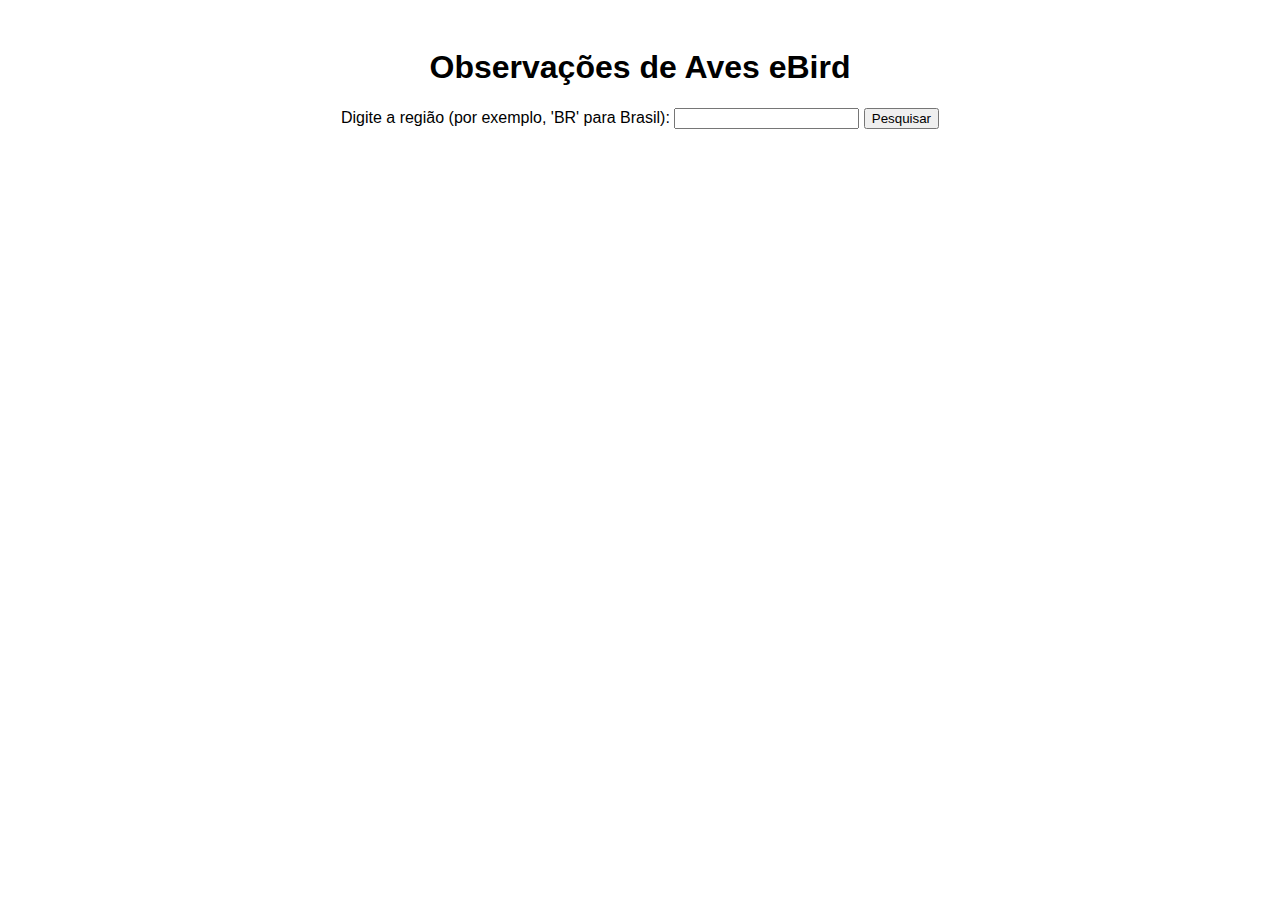
<file: Site-eBird/index.html>
<!DOCTYPE html>
<html lang="en">
    <head>
        <meta charset="UTF-8">
        <meta name="viewport" content="width=device-width, initial-scale=1.0">
        <title>eBird Observações de Aves</title>
        <link rel="stylesheet" href="style.css">
    </head>
    
    <body>
        <h1>Observações de Aves eBird</h1>
        <form id="birdForm">
            <label for="region">Digite a região (por exemplo, 'BR' para Brasil):</label>
            <input type="text" id="region" name="region" required>
            <button type="submit">Pesquisar</button>
        </form>
        <div id="results"></div>
        <script src="script.js"></script>
    </body>
</html>
</file>
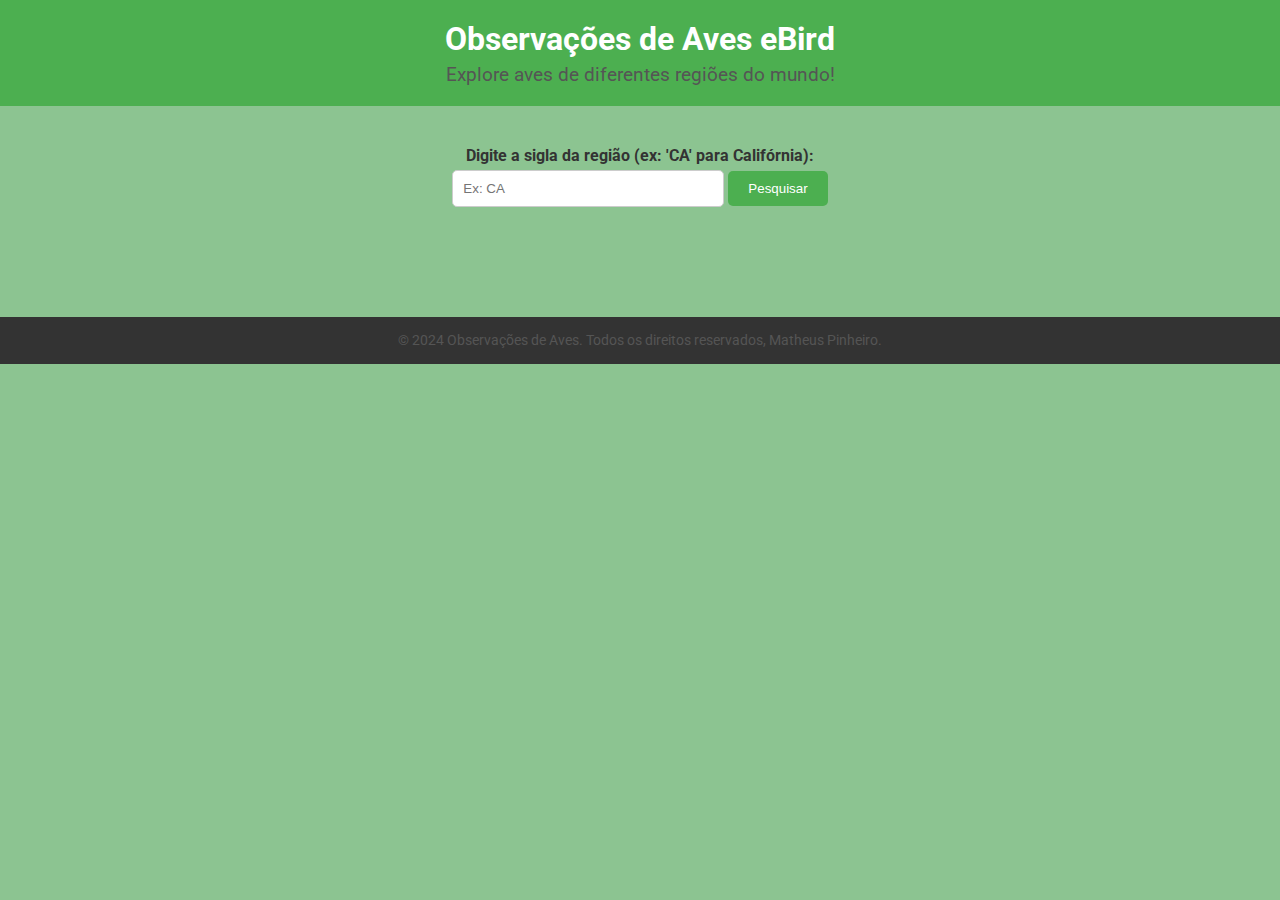
<file: Site-eBird/estudos_api_trabalho-main/index.html>
<!DOCTYPE html>
    <head>
        <meta charset="UTF-8">
        <meta name="viewport" content="width=device-width, initial-scale=1.0"> <!-- Ajusta o Layout para celular -->
        <title>eBird Observações de Aves</title>
        <link rel="stylesheet" href="style.css">  <!-- Conecta o css -->
        <!-- Usando fontes do google fonts -->
        <link href="https://fonts.googleapis.com/css2?family=Roboto:wght@400;700&display=swap" rel="stylesheet">
    </head>

    <body>
        <!-- Cabeçalho -->
        <header>
            <h1>Observações de Aves eBird</h1>
            <p>Explore aves de diferentes regiões do mundo!</p>
        </header>

        <!-- parte principal -->
        <div class="principal">
            <!-- Formulário para a Sigla da região -->
            <form id="birdForm">
                <label for="region">Digite a sigla da região (ex: 'CA' para Califórnia):</label>
                <input type="text" id="region" name="region" placeholder="Ex: CA" required>
                <button type="submit">Pesquisar</button>
            </form>
            <div id="results"></div> <!-- Resultados da busca -->
        </div>

        <!-- Rodapé -->
        <footer>
            <p>© 2024 Observações de Aves. Todos os direitos reservados, Matheus Pinheiro.</p>
        </footer>

        <!-- JavaScript -->
        <script src="script.js"></script>
    </body>
</html>
</file>
<file: Site-eBird/style.css>
body {
    font-family: Arial, sans-serif;
    display: flex;
    flex-direction: column;
    align-items: center;
    padding: 20px;
}

#birdForm {
    margin-bottom: 20px;
}

#results {
    width: 80%;
    max-width: 600px;
}
</file>
<file: Site-eBird/estudos_api_trabalho-main/style.css>
/* Estilo global */
/* Defini Fontes, margens, cor de fundo e texto padrão*/
body {
    font-family: 'Roboto', Arial, sans-serif;
    margin: 0;
    padding: 0;
    background-color: #8cc491;
    color: #333;
}

/* Cabeçalho */
/* Estilizei com o fundo verde, texto centralizado e espaçamento */
header {
    background-color: #4CAF50;
    color: white;
    text-align: center;
    padding: 20px 0;
    margin-bottom: 20px;
}

header h1 {
    margin: 0;
    font-size: 2em;
}

header p {
    margin: 5px 0 0;
    font-size: 1.2em;
}

/* Estilo principal */
/* Centraliza o conteudo Principal*/
.principal {
    text-align: center;
    padding: 20px;
}

/* Adicionei bordas arredondadas e espaçamento ao input e botão*/
form {
    margin-bottom: 20px;
}

form label {
    display: block;
    margin-bottom: 5px;
    font-weight: bold;
}

form input {
    padding: 10px;
    border-radius: 5px;
    border: 1px solid #ccc;
    width: 250px;
    margin-bottom: 10px;
}

form button {
    padding: 10px 20px;
    border: none;
    background-color: #4CAF50;
    color: white;
    border-radius: 5px;
    cursor: pointer;
    transition: background-color 0.3s ease;
}

/* Hover para a cor mudar*/
form button:hover {
    background-color: #45a049;
}

/* Resultados */
/* Organizei os resultados para que sejam organizados em linha e ajustaveis*/
#results {
    display: flex;
    flex-wrap: wrap;
    justify-content: center;
    gap: 20px;
    padding: 20px;
}

/* Estilizei cartões de observação com sombra, bordas arredondadas e animação ao passar a mouse */

.observation {
    background: #fff;
    border-radius: 10px;
    box-shadow: 0 4px 6px rgba(0, 0, 0, 0.1);
    padding: 15px;
    width: 300px;
    text-align: center;
    transition: transform 0.3s ease;
}

.observation:hover {
    transform: translateY(-5px);
}

.observation img {
    max-width: 100%;
    border-radius: 10px;
}

h3 {
    font-size: 1.5em;
    margin: 10px 0;
}

p {
    margin: 5px 0;
    font-size: 0.9em;
    color: #555;
}

/* Rodapé */
footer {
    background-color: #333;
    color: white;
    text-align: center;
    padding: 10px 0;
    margin-top: 20px;
}

/* Responsividade */
@media (max-width: 600px) {
    .observation {
        width: 90%;
        margin: 10px auto;
    }

    #results {
        padding: 10px;
    }
}
</file>
